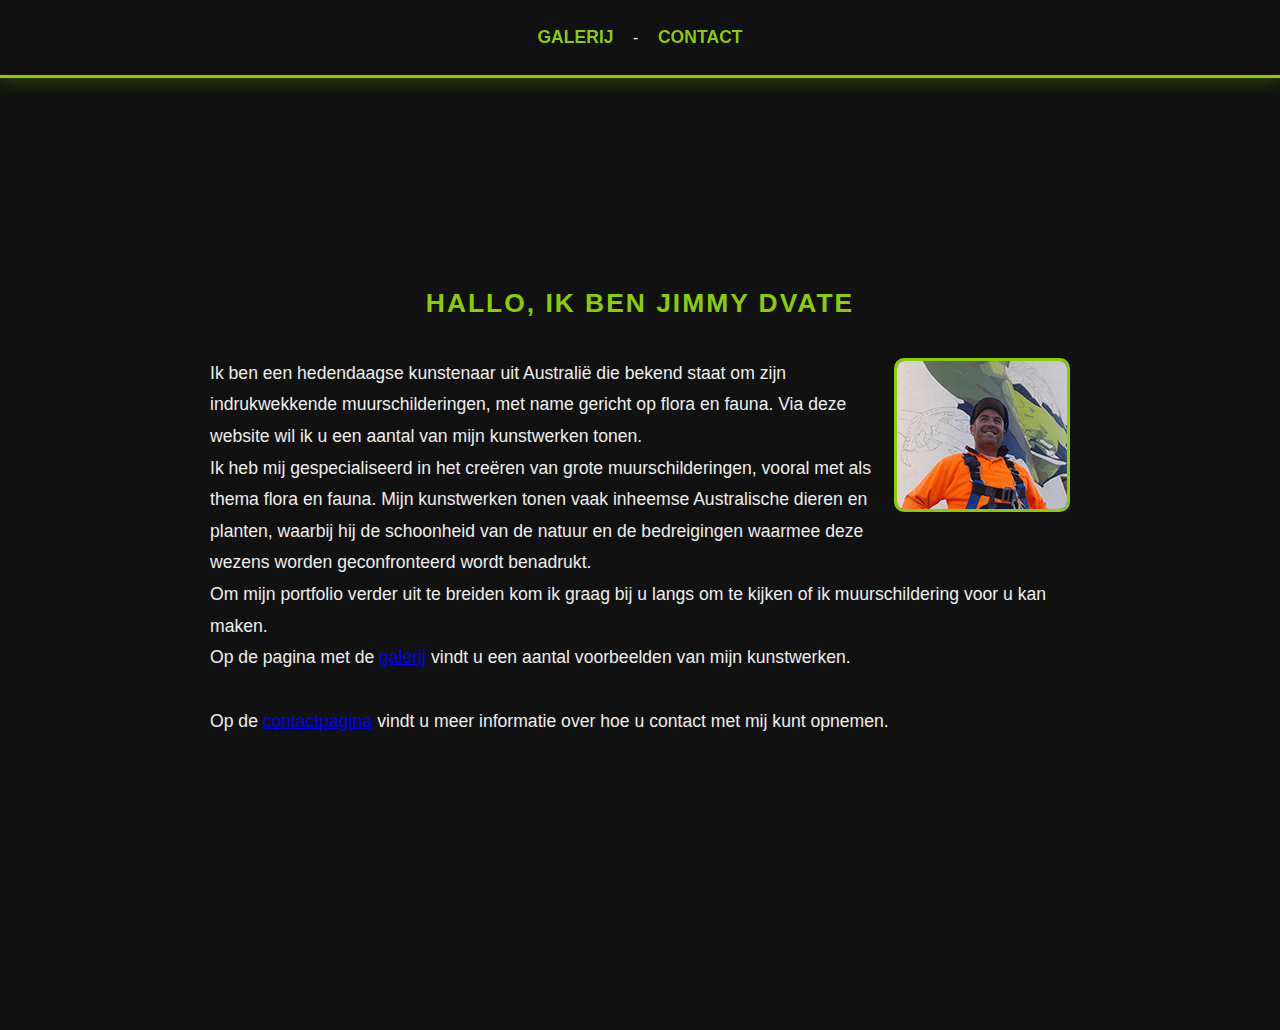
<file: site silo-artist/index.html>
<!DOCTYPE html>
<html>
<head>
	<meta name="viewport" content="width=device-width, initial-scale=1.0">
	<meta name="description" content="Ontdek het werk van Jimmy Dvate, een Australische kunstenaar gespecialiseerd in indrukwekkende muurschilderingen van inheemse flora en fauna.">
	<meta name="keywords" content="Jimmy Dvate, kunstenaar, muurschilderingen, murals, Australische flora en fauna, natuurkunst, hedendaagse kunst">
	<meta name="author" content="Jimmy Dvate">
	<meta name="robots" content="index, follow">

	<meta property="og:type" content="website">
	<meta property="og:url" content="https://jouwdomeinnaam.nl/index.html">
	<meta property="og:title" content="Over Jimmy Dvate | Hedendaagse Muurschilderingen & Natuurkunst">
	<meta property="og:description" content="Maak kennis met de man achter de indrukwekkende muurschilderingen van de Australische wilde natuur.">
	<meta property="og:image" content="https://jouwdomeinnaam.nl/images/portret.jpg">
<meta charset="UTF-8">
	<title>Over Mij</title>
	<link rel="stylesheet" href="style.css">
</head>
<body>
	<div class="header" style="width:100%">
		<a href="galerij.html">GALERIJ</a> - 
		<a href="contact.html">CONTACT</a>
	</div>

	<div class="main">
		<h2>Hallo, ik ben Jimmy Dvate</h2>
		<img src="images/portret.jpg" style="float:right"/>
		<p>
			Ik ben een hedendaagse kunstenaar uit Australië die bekend staat om zijn indrukwekkende muurschilderingen, met name gericht op flora en fauna. Via deze website wil ik u een aantal van mijn kunstwerken tonen.<br/>
			Ik heb mij gespecialiseerd in het creëren van grote muurschilderingen, vooral met als thema flora en fauna. Mijn kunstwerken tonen vaak inheemse Australische dieren en planten, waarbij hij de schoonheid van de natuur en de bedreigingen waarmee deze wezens worden geconfronteerd wordt benadrukt.<br/>
			Om mijn portfolio verder uit te breiden kom ik graag bij u langs om te kijken of ik muurschildering voor u kan maken.<br/>
			Op de pagina met de <a href="galerij.html">galerij</a> vindt u een aantal voorbeelden van mijn kunstwerken.<br/><br/>
			Op de <a href="contact.html">contactpagina</a> vindt u meer informatie over hoe u contact met mij kunt opnemen.<br/>
		</p>
	</div>
</body>
</html>
</file>
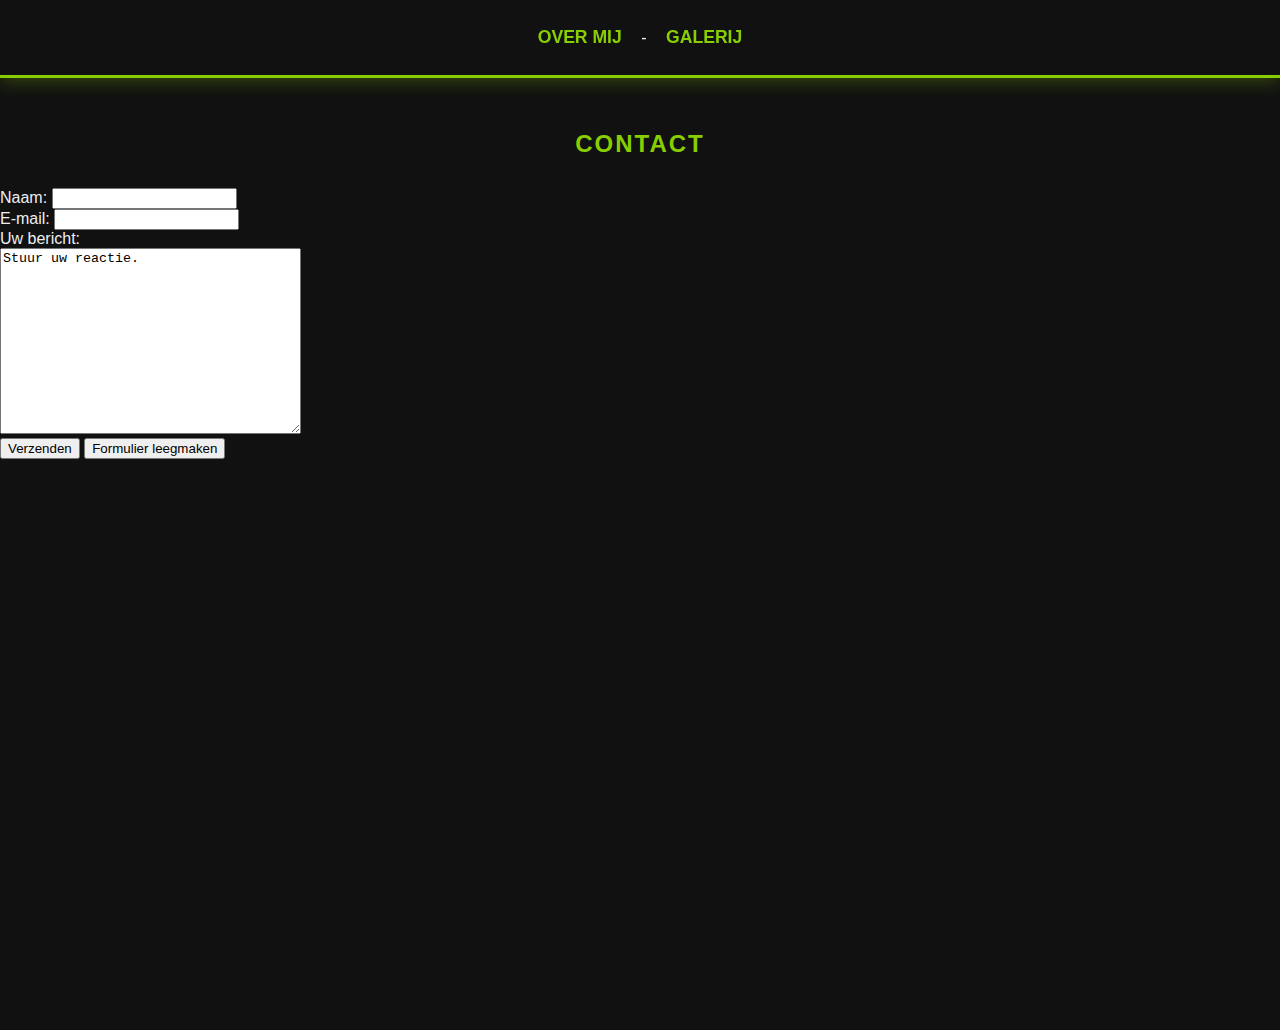
<file: site silo-artist/contact.html>
<!DOCTYPE html>
<html>
<head>
  <meta name="viewport" content="width=device-width, initial-scale=1.0">
  <meta name="description" content="Neem contact op met Jimmy Dvate voor samenwerkingen, opdrachten of vragen over grootschalige muurschilderingen.">
  <meta name="keywords" content="Jimmy Dvate contact, muurschildering laten maken, kunstenaar inhuren, mural opdracht">

  <meta property="og:title" content="Contact | Werk samen met Jimmy Dvate">
  <meta property="og:description" content="Interesse in een muurschildering voor uw project? Neem hier contact op.">
<meta charset="UTF-8">
	<link rel="stylesheet" href="style.css">
	<title>Contact</title>
</head>
<body>
  <div class="header" style="width:100%">
		<a href="index.html">OVER MIJ</a> - 
		<a href="galerij.html">GALERIJ</a>
	</div>
	<h2>Contact</h2>
    <form action="mailto:info@bleizovitz.nl" method="get" enctype="text/plain">
      <div>
        <label for="name">Naam:
          <input type="text" name="naam" id="naam" />
        </label>
      </div>
      <div>
        <label for="email">E-mail:
          <input type="text" name="email" id="email" />
        </label>
      </div>
      <div>
        <label>Uw bericht:</label>
        <br />
        <textarea name="bericht" rows="12" cols="35">Stuur uw reactie.</textarea>
      </div>
      <div>
        <input type="submit" name="submit" value="Verzenden" />
        <input type="reset" name="reset" value="Formulier leegmaken" />
      </div>
    </form>
</body>
</html>
</file>
<file: site silo-artist/style.css>
* {
  box-sizing: border-box;
}

body {
  background: #111;
  color: #eee;
  font-family: 'Segoe UI', Roboto, Helvetica, Arial, sans-serif;
  min-height: 100vh;
  padding: 0;
  margin: 0;
  overflow-x: hidden;
}

/* --- HEADER --- */
.header {
  background: #111;
  padding: 1.2rem 1rem;
  text-align: center;
  position: fixed;
  width: 100%;
  top: 0;
  border-bottom: 3px solid #88ce02;
  box-shadow: 0 0 20px rgba(136, 206, 2, 0.4);
  z-index: 1000;
}

.header a {
  color: #88ce02;
  text-decoration: none;
  font-weight: bold;
  font-size: 1.1rem;
  padding: 0.5rem 15px;
  transition: all 0.3s;
  display: inline-block;
}

/* --- TEKST --- */
h2 {
  color: #88ce02;
  text-transform: uppercase;
  letter-spacing: 2px;
  text-align: center;
  margin-top: 130px; 
  margin-bottom: 30px;
  padding: 0 20px;
}

/* --- MAIN CONTENT --- */
.main {
  max-width: 900px;
  margin: 130px auto 50px;
  padding: 20px;
  line-height: 1.8;
  font-size: 1.1rem;
}

.main img {
  border: 3px solid #88ce02;
  border-radius: 10px;
  max-width: 40%;
  margin-left: 20px;
  margin-bottom: 20px;
}

/* --- GALLERY & CARDS --- */
.gallery {
  position: absolute;
  width: 100%;
  height: 100vh;
  overflow: hidden;
  top: 0;
}

.cards {
  position: absolute;
  text-align: center;
  top: 45%;
  left: 46%;
  transform: translate(-50%, -50%);
  z-index: 1;
  width: 60vw;
  height: 60vh;
  max-width: 500px;

  padding: 0%;
  margin: 0%;
}

.cards li {
  list-style: none;
  width: 100%; 
  height: 100%; 
  position: absolute;
  background-size: cover;
  background-position: center;
  border: 3px solid #88ce02;
  border-radius: 1rem;
  box-shadow: 0 10px 40px rgba(0,0,0,0.8);
}

/* --- NAVIGEREN --- */
.actions {
  position: absolute;
  bottom: 6vh;
  left: 50%;
  transform: translateX(-50%);
  display: flex;
  gap: 1.5rem;
  z-index: 10;
  width: 100%;
  justify-content: center;
}

.actions button {
  padding: 1.2rem 2.5rem;
  min-width: 140px;
  font-size: 1.1rem;
  font-weight: bold;
  cursor: pointer;
  background: #111;
  color: #88ce02;
  border: 3px solid #88ce02;
  border-radius: 12px;
  box-shadow: 0 6px 20px rgba(136, 206, 2, 0.3);
  transition: transform 0.2s, background 0.3s;
}

.actions button:active {
  transform: scale(0.92);
}

/* TELEFOONS */
@media (max-width: 767px) {
  h2 {
    margin-top: 110px;
    font-size: 1.4rem;
  }

  .main {
    margin-top: 110px;
    text-align: center;
  }

  .main img {
    float: none !important;
    margin: 0 auto 20px auto;
    max-width: 95%;
    width: 100%;
  }

  .cards {
    width: 92vw; 
    height: 48vh;
    top: 42%;
  }

  .cards li {
    max-width: 90%;
  }

  .actions {
    bottom: 5vh;
    gap: 1rem;
    padding: 0 15px;
  }

  .actions button {
    flex: 1;
    min-width: 0;
    padding: 1.4rem 0;
    font-size: 1.2rem;
  }
}

/* TABLETS (iPad) */
@media (min-width: 768px) and (max-width: 1024px) {
  .cards {
    width: 70vw;
    height: 55vh;
  }
}

/* DESKTOP */
@media (min-width: 1025px) {
  .cards {
    width: 400px;
    height: 60vh;
  }

  .cards li {
    width: 150%;
  }
}

.drag-proxy {
  visibility: hidden;
  position: absolute;
}
</file>
